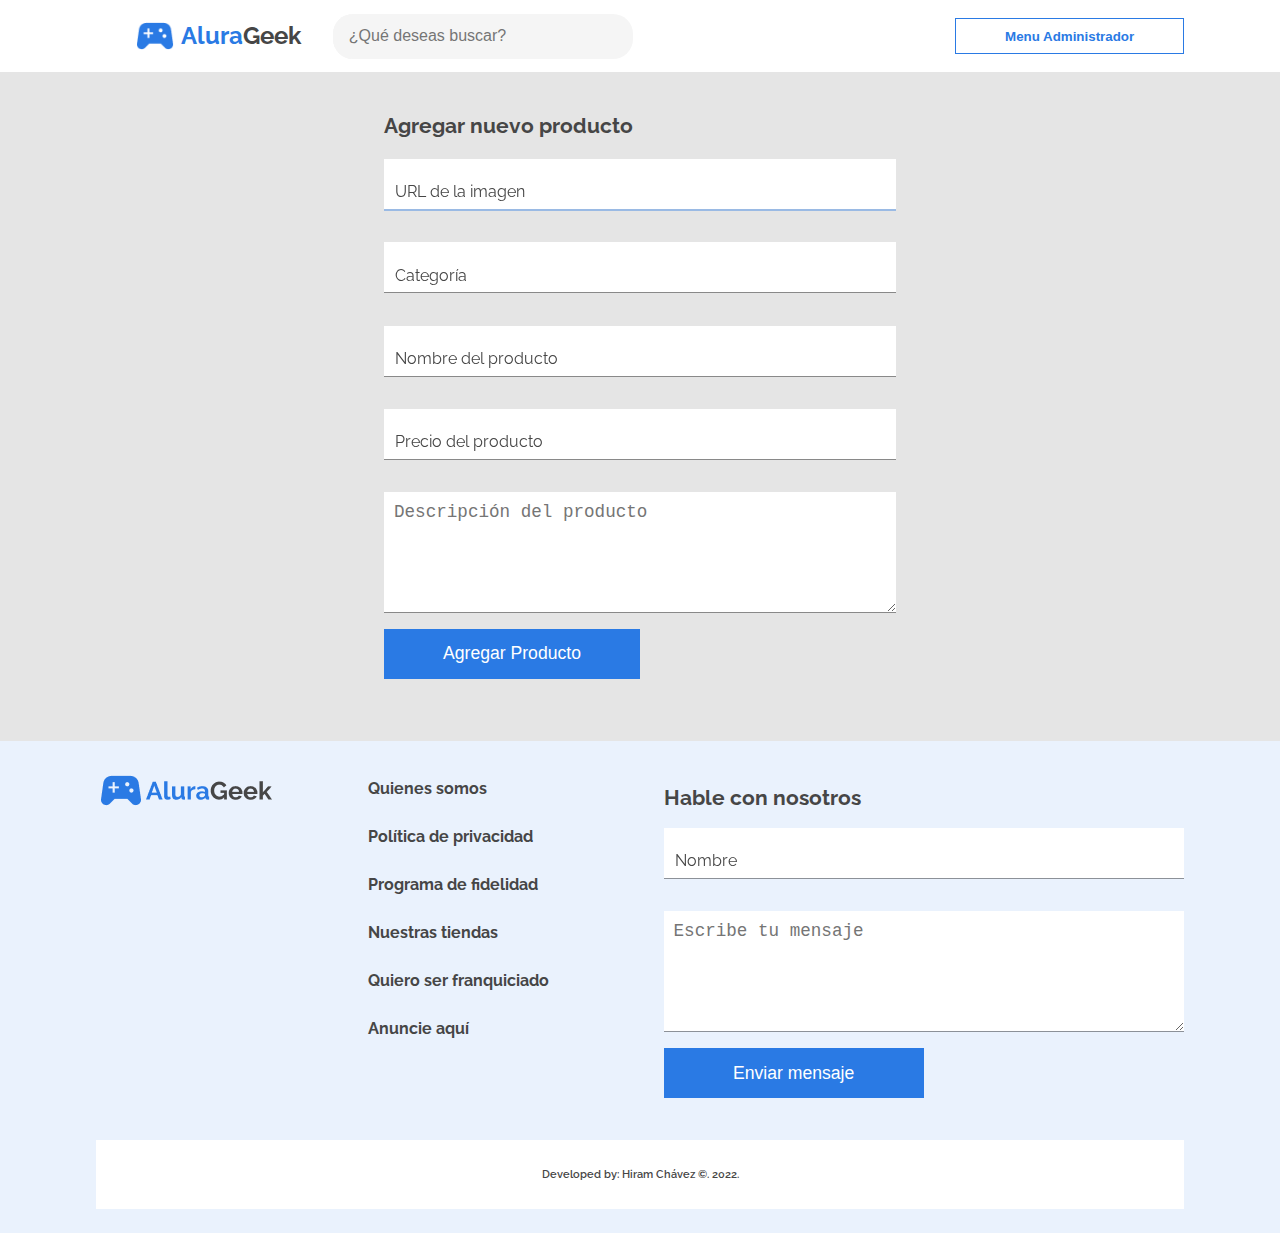
<file: sources/pages/addProduct.html>
<!DOCTYPE html>
<html lang="en">
<head>
    <meta charset="UTF-8">
    <meta http-equiv="X-UA-Compatible" content="IE=edge">
    <meta name="viewport" content="width=device-width, initial-scale=1.0">
    <title>Agregar Producto</title>

    <link rel="stylesheet" href="../css/reset.css"> 
    <link rel="stylesheet" href="../css/index.css"> 
    <link rel="stylesheet" href="../css/header.css">

    <link rel="stylesheet" href="../css/footer.css">
    <link rel="stylesheet" href="../css/secciones_footer/logo.css">
    <link rel="stylesheet" href="../css/secciones_footer/menu.css">
    <link rel="stylesheet" href="../css/secciones_footer/contacto.css">
    <link rel="stylesheet" href="../css/secciones_footer/developer.css">
    
    <link rel="stylesheet" href="../css/main.css">
    <link rel="stylesheet" href="../css/secciones_main/secciones.css">
    <link rel="stylesheet" href="../css/inputComponent.css">

    <link rel="stylesheet" href="../css/login_page/main_login.css">
    <link rel="stylesheet" href="../css/addProductPage/addProduct.css">

</head>

<body>
    <header id="header" class="encabezado">
        <section class="encabezado__rotuloContainer">
            <figure class="encabezado__logoContainer">
                <img class="encabezado__logoContainer-logo" src="../assets/logo-alurageek.png" alt="Logo de Alura Geek">
            </figure>
            <h1 class="encabezado__nombreEmpresa">
                <span class="encabezado__nombreEmpresa-inicial">Alura</span><span class="encabezado__nombreEmpresa-final">Geek</span>
            </h1>
        </section>
        <section class="encabezado__loginContainer btnMenuAdmin_container">
            <input class="encabezado__loginBtn button btnMenuAdmin" type="submit" value="Menu Administrador">
        </section>
        <section class="encabezado__buscadorContainer">
            <div class="buscador__barraBusquedaContainer">
                <input class="buscador__barraBusquedaContainer-input" type="search" name="buscador" id="buscador" placeholder="¿Qué deseas buscar?">
                <i class="fa-solid fa-magnifying-glass"></i>
            </div>
            <i class="fa-solid fa-magnifying-glass"></i>
        </section>
    </header>

    <main id="main" class="main">
        
        <section class="main__secciones containers seccion_agregarProducto">
            <form class="agregarProducto__form">
                <p class="agregarProducto__form-titulo">Agregar nuevo producto</p>
            </form>
        </section>
        
    </main>

    <footer id="footer" class="footer containers">
        <section class="footer__logo">
            <figure class="footer__logo__container">
                <img class="footer__logo__container-img" src="../assets/logo-alurageek-con-nombre.png" alt="Logotipo y nombre de Alura Geek">
            </figure>
        </section>
        <section class="footer__menu">
            <ul class="footer__menu__listado">
                <li class="footer__menu-items">
                    <a href="#footer" class="footer__menu-link">
                        Quienes somos                        
                    </a>
                </li>
                <li class="footer__menu-items">
                    <a href="#footer" class="footer__menu-link">
                        Política de privacidad                        
                    </a>
                </li>
                <li class="footer__menu-items">
                    <a href="#footer" class="footer__menu-link">
                        Programa de fidelidad                        
                    </a>
                </li>
                <li class="footer__menu-items">
                    <a href="#footer" class="footer__menu-link">
                        Nuestras tiendas                        
                    </a>
                </li>
                <li class="footer__menu-items">
                    <a href="" class="footer__menu-link">
                        Quiero ser franquiciado                        
                    </a>
                </li>
                <li class="footer__menu-items">
                    <a href="#footer" class="footer__menu-link">
                        Anuncie aquí 
                    </a>
                </li>
            </ul>
        </section>
        <section class="footer__contacto ">
            <form class="footer__contacto-form">
                <p class="footer__contacto-titulo">Hable con nosotros</p>
            </form>
        </section>
        <section class="footer__developer">
            <p>Developed by: Hiram Chávez ©. 2022.</p>
        </section>
    </footer>
    
    <!-- Font Awesome -->
    <link rel="stylesheet" href="https://cdnjs.cloudflare.com/ajax/libs/font-awesome/6.1.1/css/all.min.css"
        integrity="sha512-KfkfwYDsLkIlwQp6LFnl8zNdLGxu9YAA1QvwINks4PhcElQSvqcyVLLD9aMhXd13uQjoXtEKNosOWaZqXgel0g=="
        crossorigin="anonymous" referrerpolicy="no-referrer" />

    <script src="../js/logoClick.js"></script>
    <script type="module" src="../controllers/footerForm.js"></script>
    <script type="module" src="../controllers/addProductForm.js"></script>
</body>
</html>
</file>
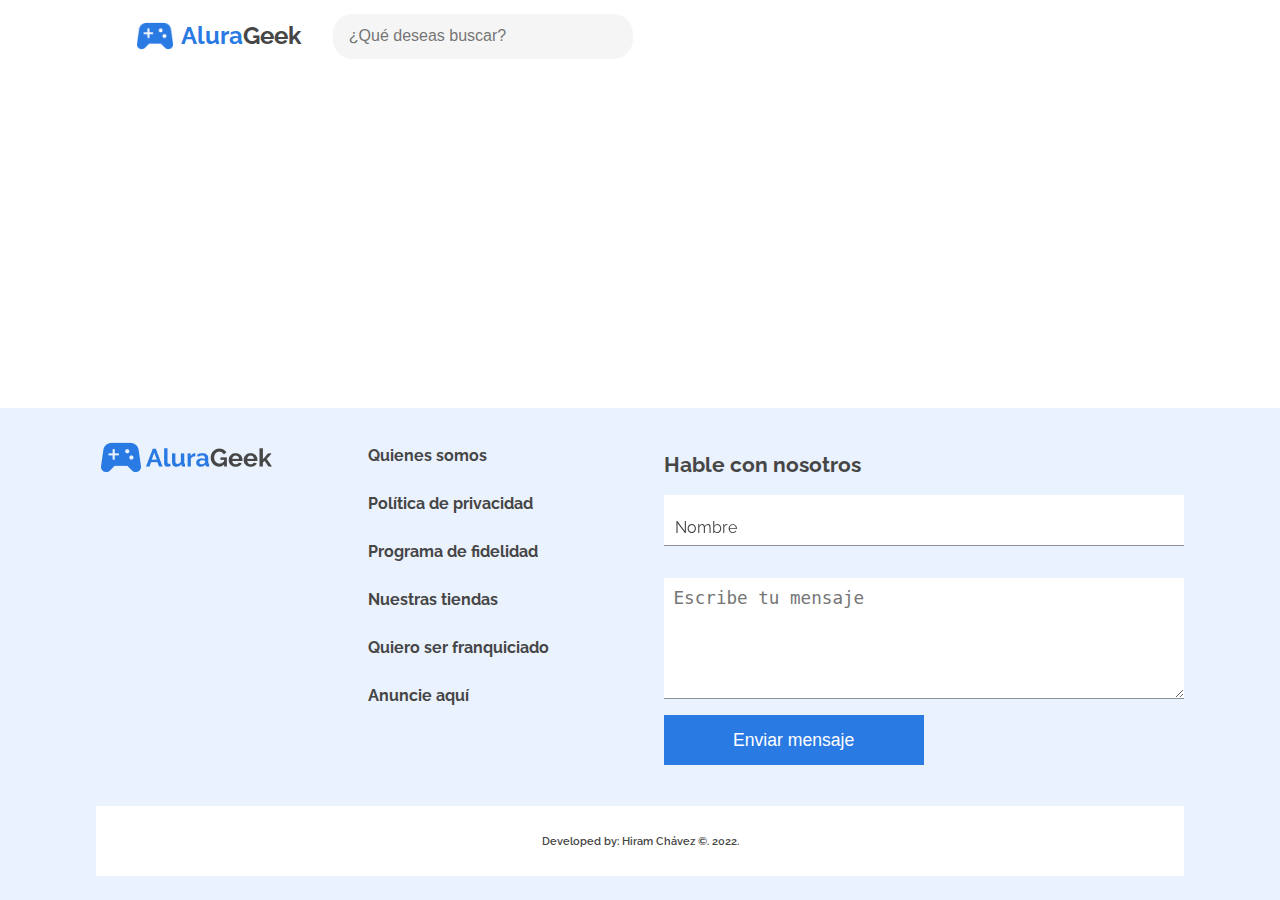
<file: sources/pages/allProducts.html>
<!DOCTYPE html>
<html lang="en">
<head>
    <meta charset="UTF-8">
    <meta http-equiv="X-UA-Compatible" content="IE=edge">
    <meta name="viewport" content="width=device-width, initial-scale=1.0">
    <title>Todos los Productos</title>

    <link rel="stylesheet" href="../css/reset.css"> 
    <link rel="stylesheet" href="../css/index.css"> 
    <link rel="stylesheet" href="../css/header.css">

    <link rel="stylesheet" href="../css/footer.css">
    <link rel="stylesheet" href="../css/secciones_footer/logo.css">
    <link rel="stylesheet" href="../css/secciones_footer/menu.css">
    <link rel="stylesheet" href="../css/secciones_footer/contacto.css">
    <link rel="stylesheet" href="../css/secciones_footer/developer.css">
    
    <link rel="stylesheet" href="../css/main.css">
    <link rel="stylesheet" href="../css/secciones_main/secciones.css">
    <link rel="stylesheet" href="../css/inputComponent.css">

    <link rel="stylesheet" href="../css/login_page/main_login.css">
    <link rel="stylesheet" href="../css/allProductsPage/allProducts.css">

</head>

<body>
    <header id="header" class="encabezado">
        <section class="encabezado__rotuloContainer">
            <figure class="encabezado__logoContainer">
                <img class="encabezado__logoContainer-logo" src="../assets/logo-alurageek.png" alt="Logo de Alura Geek">
            </figure>
            <h1 class="encabezado__nombreEmpresa">
                <span class="encabezado__nombreEmpresa-inicial">Alura</span><span class="encabezado__nombreEmpresa-final">Geek</span>
            </h1>
        </section>
        <section class="encabezado__buscadorContainer">
            <div class="buscador__barraBusquedaContainer">
                <input class="buscador__barraBusquedaContainer-input" type="search" name="buscador" id="buscador" placeholder="¿Qué deseas buscar?">
                <i class="fa-solid fa-magnifying-glass"></i>
            </div>
            <i class="fa-solid fa-magnifying-glass"></i>
        </section>
    </header>

    <main id="main" class="main">
        
        <section class="main__secciones containers">
            
        </section>
        
    </main>

    <footer id="footer" class="footer containers">
        <section class="footer__logo">
            <figure class="footer__logo__container">
                <img class="footer__logo__container-img" src="../assets/logo-alurageek-con-nombre.png" alt="Logotipo y nombre de Alura Geek">
            </figure>
        </section>
        <section class="footer__menu">
            <ul class="footer__menu__listado">
                <li class="footer__menu-items">
                    <a href="#footer" class="footer__menu-link">
                        Quienes somos                        
                    </a>
                </li>
                <li class="footer__menu-items">
                    <a href="#footer" class="footer__menu-link">
                        Política de privacidad                        
                    </a>
                </li>
                <li class="footer__menu-items">
                    <a href="#footer" class="footer__menu-link">
                        Programa de fidelidad                        
                    </a>
                </li>
                <li class="footer__menu-items">
                    <a href="#footer" class="footer__menu-link">
                        Nuestras tiendas                        
                    </a>
                </li>
                <li class="footer__menu-items">
                    <a href="" class="footer__menu-link">
                        Quiero ser franquiciado                        
                    </a>
                </li>
                <li class="footer__menu-items">
                    <a href="#footer" class="footer__menu-link">
                        Anuncie aquí 
                    </a>
                </li>
            </ul>
        </section>
        <section class="footer__contacto ">
            <form class="footer__contacto-form">
                <p class="footer__contacto-titulo">Hable con nosotros</p>
            </form>
        </section>
        <section class="footer__developer">
            <p>Developed by: Hiram Chávez ©. 2022.</p>
        </section>
    </footer>
    
    <!-- Font Awesome -->
    <link rel="stylesheet" href="https://cdnjs.cloudflare.com/ajax/libs/font-awesome/6.1.1/css/all.min.css"
        integrity="sha512-KfkfwYDsLkIlwQp6LFnl8zNdLGxu9YAA1QvwINks4PhcElQSvqcyVLLD9aMhXd13uQjoXtEKNosOWaZqXgel0g=="
        crossorigin="anonymous" referrerpolicy="no-referrer" />

    <script type="module" src="../controllers/footerForm.js"></script>
    <script type="module" src="../controllers/allProducts.js"></script>
    <script type="module" src="../js/addProductClick.js"></script>
    <script src="../js/logoClick.js"></script>
</body>
</html>
</file>
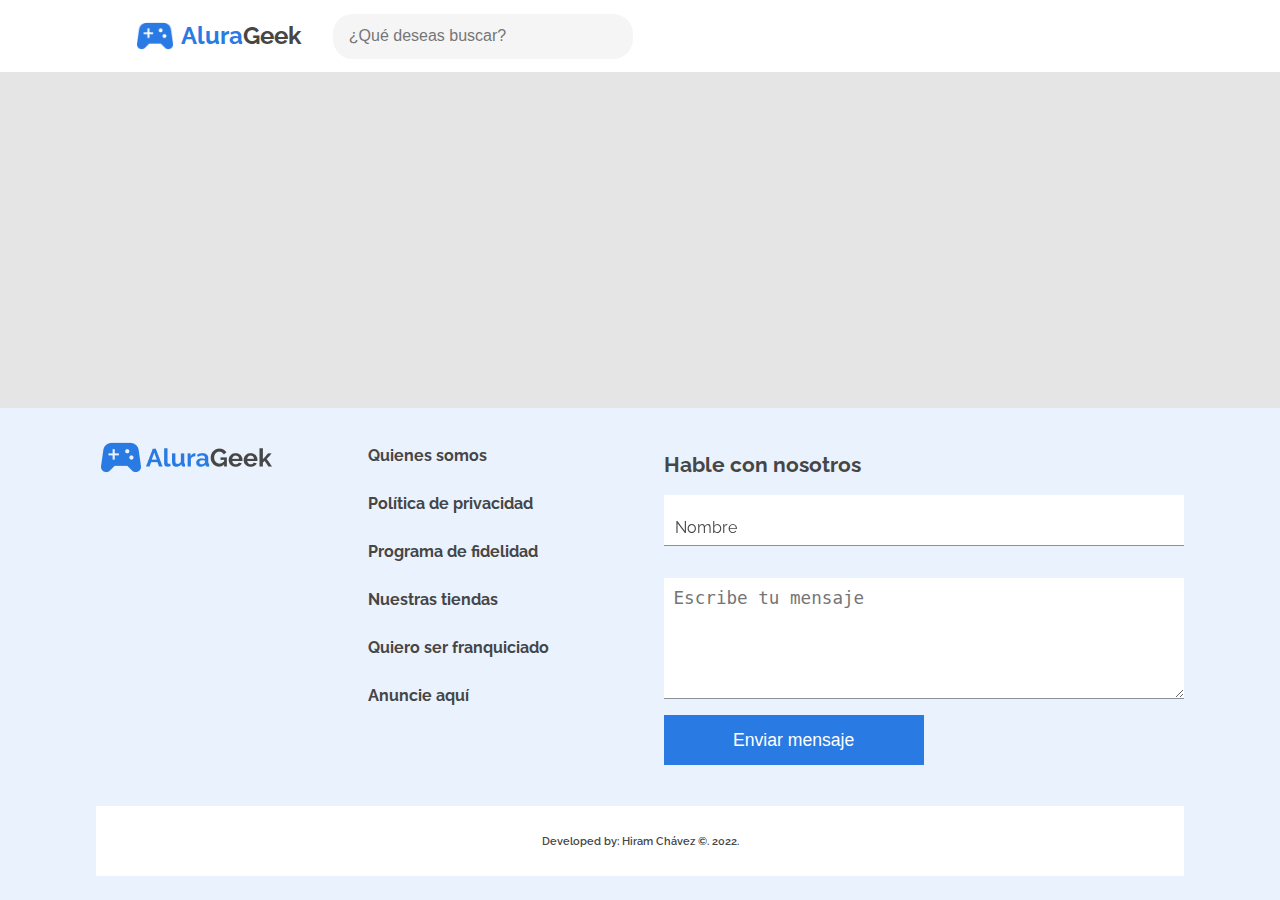
<file: sources/pages/infoProduct.html>
<!DOCTYPE html>
<html lang="en">
<head>
    <meta charset="UTF-8">
    <meta http-equiv="X-UA-Compatible" content="IE=edge">
    <meta name="viewport" content="width=device-width, initial-scale=1.0">
    <title>Datos del producto</title>

    <link rel="stylesheet" href="../css/reset.css"> 
    <link rel="stylesheet" href="../css/index.css"> 
    <link rel="stylesheet" href="../css/header.css">

    <link rel="stylesheet" href="../css/footer.css">
    <link rel="stylesheet" href="../css/secciones_footer/logo.css">
    <link rel="stylesheet" href="../css/secciones_footer/menu.css">
    <link rel="stylesheet" href="../css/secciones_footer/contacto.css">
    <link rel="stylesheet" href="../css/secciones_footer/developer.css">
    
    <link rel="stylesheet" href="../css/main.css">
    <link rel="stylesheet" href="../css/secciones_main/secciones.css">
    <link rel="stylesheet" href="../css/inputComponent.css">

    <link rel="stylesheet" href="../css/login_page/main_login.css">
    <link rel="stylesheet" href="../css/infoProduct/infoProduct.css">

</head>

<body>
    <header id="header" class="encabezado">
        <section class="encabezado__rotuloContainer">
            <figure class="encabezado__logoContainer">
                <img class="encabezado__logoContainer-logo" src="../assets/logo-alurageek.png" alt="Logo de Alura Geek">
            </figure>
            <h1 class="encabezado__nombreEmpresa">
                <span class="encabezado__nombreEmpresa-inicial">Alura</span><span class="encabezado__nombreEmpresa-final">Geek</span>
            </h1>
        </section>
        <section class="encabezado__buscadorContainer">
            <div class="buscador__barraBusquedaContainer">
                <input class="buscador__barraBusquedaContainer-input" type="search" name="buscador" id="buscador" placeholder="¿Qué deseas buscar?">
                <i class="fa-solid fa-magnifying-glass"></i>
            </div>
            <i class="fa-solid fa-magnifying-glass"></i>
        </section>
    </header>

    <main id="main" class="main">
        
        <!-- <section class="main__secciones containers seccion_producto-data">
            
        </section> -->
        
    </main>

    <footer id="footer" class="footer containers">
        <section class="footer__logo">
            <figure class="footer__logo__container">
                <img class="footer__logo__container-img" src="../assets/logo-alurageek-con-nombre.png" alt="Logotipo y nombre de Alura Geek">
            </figure>
        </section>
        <section class="footer__menu">
            <ul class="footer__menu__listado">
                <li class="footer__menu-items">
                    <a href="#footer" class="footer__menu-link">
                        Quienes somos                        
                    </a>
                </li>
                <li class="footer__menu-items">
                    <a href="#footer" class="footer__menu-link">
                        Política de privacidad                        
                    </a>
                </li>
                <li class="footer__menu-items">
                    <a href="#footer" class="footer__menu-link">
                        Programa de fidelidad                        
                    </a>
                </li>
                <li class="footer__menu-items">
                    <a href="#footer" class="footer__menu-link">
                        Nuestras tiendas                        
                    </a>
                </li>
                <li class="footer__menu-items">
                    <a href="" class="footer__menu-link">
                        Quiero ser franquiciado                        
                    </a>
                </li>
                <li class="footer__menu-items">
                    <a href="#footer" class="footer__menu-link">
                        Anuncie aquí 
                    </a>
                </li>
            </ul>
        </section>
        <section class="footer__contacto ">
            <form class="footer__contacto-form">
                <p class="footer__contacto-titulo">Hable con nosotros</p>
            </form>
        </section>
        <section class="footer__developer">
            <p>Developed by: Hiram Chávez ©. 2022.</p>
        </section>
    </footer>
    
    <!-- Font Awesome -->
    <link rel="stylesheet" href="https://cdnjs.cloudflare.com/ajax/libs/font-awesome/6.1.1/css/all.min.css"
        integrity="sha512-KfkfwYDsLkIlwQp6LFnl8zNdLGxu9YAA1QvwINks4PhcElQSvqcyVLLD9aMhXd13uQjoXtEKNosOWaZqXgel0g=="
        crossorigin="anonymous" referrerpolicy="no-referrer" />

    <script type="module" src="../controllers/footerForm.js"></script>
    <script type="module" src="../components/InfoProduct.js"></script>
    <script src="../js/logoClick.js"></script>
    
</body>
</html>
</file>
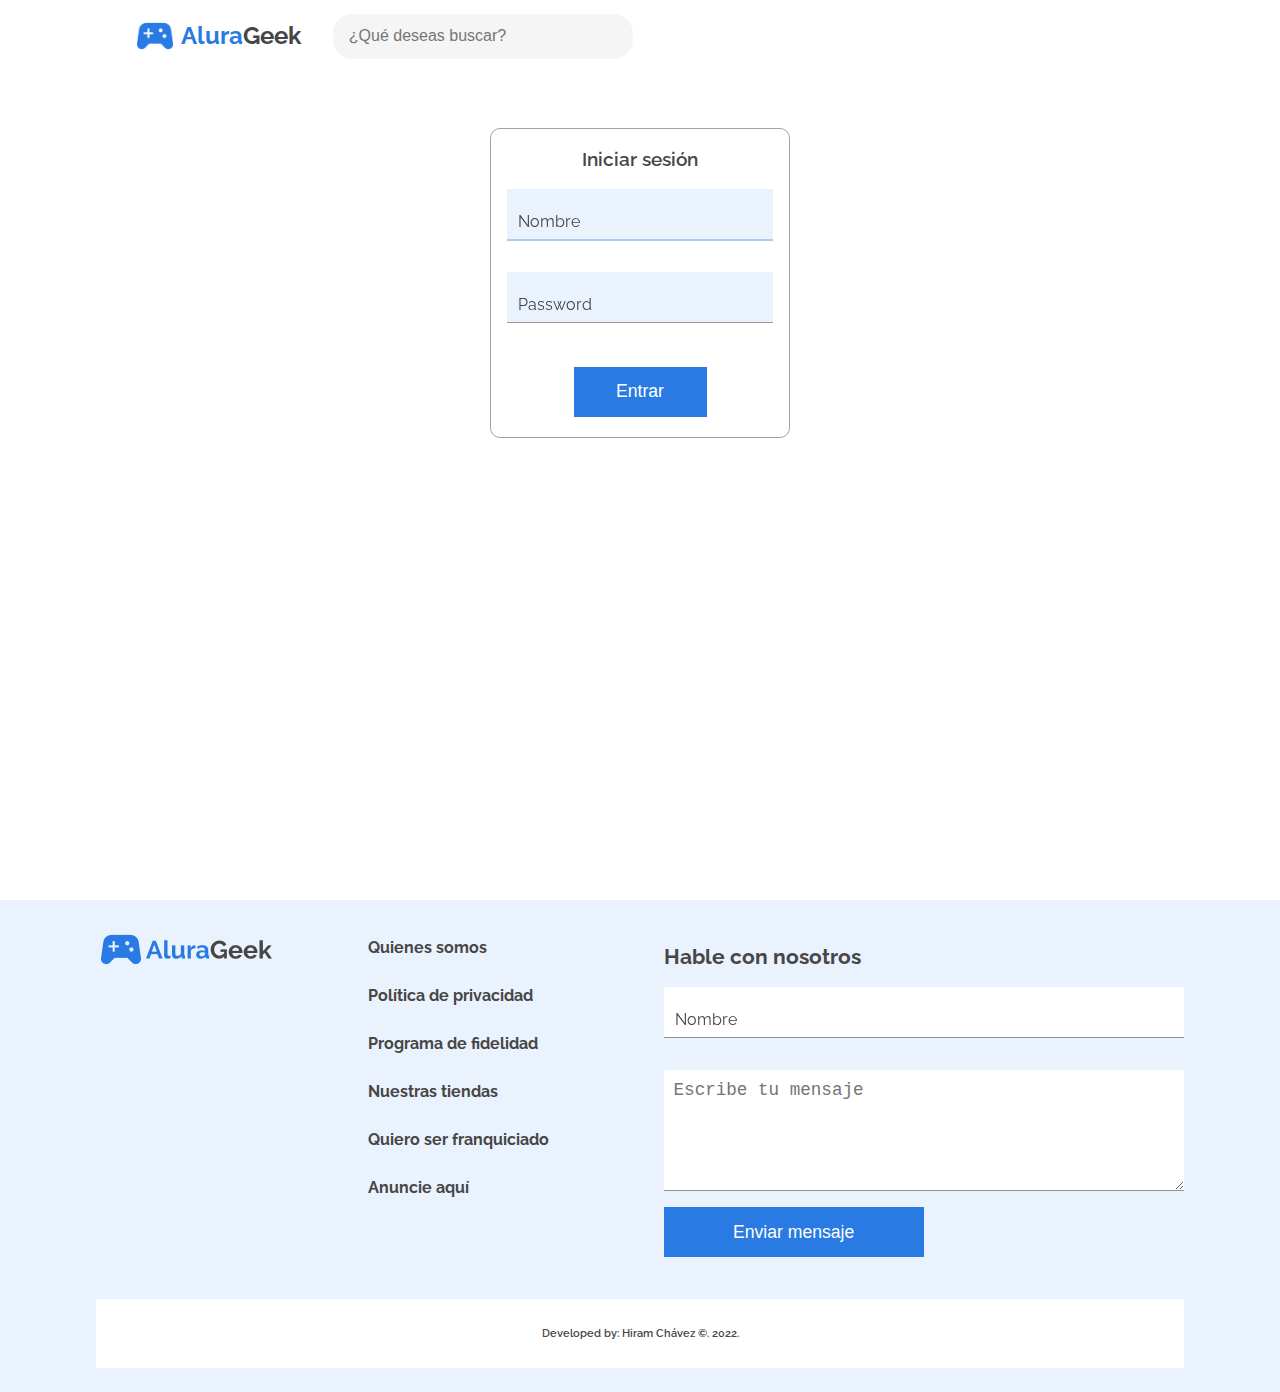
<file: sources/pages/login.html>
<!DOCTYPE html>
<html lang="en">
<head>
    <meta charset="UTF-8">
    <meta http-equiv="X-UA-Compatible" content="IE=edge">
    <meta name="viewport" content="width=device-width, initial-scale=1.0">
    <title>Login AluraGeek</title>

    <link rel="stylesheet" href="../css/reset.css"> 
    <link rel="stylesheet" href="../css/index.css"> 
    <link rel="stylesheet" href="../css/header.css">

    <link rel="stylesheet" href="../css/footer.css">
    <link rel="stylesheet" href="../css/secciones_footer/logo.css">
    <link rel="stylesheet" href="../css/secciones_footer/menu.css">
    <link rel="stylesheet" href="../css/secciones_footer/contacto.css">
    <link rel="stylesheet" href="../css/secciones_footer/developer.css">
    
    <link rel="stylesheet" href="../css/main.css">

    <link rel="stylesheet" href="../css/login_page/main_login.css">
    <link rel="stylesheet" href="../css/inputComponent.css">

</head>

<body>
    <header id="header" class="encabezado">
        <section class="encabezado__rotuloContainer">
            <figure class="encabezado__logoContainer">
                <img class="encabezado__logoContainer-logo" src="../assets/logo-alurageek.png" alt="Logo de Alura Geek">
            </figure>
            <h1 class="encabezado__nombreEmpresa">
                <span class="encabezado__nombreEmpresa-inicial">Alura</span><span class="encabezado__nombreEmpresa-final">Geek</span>
            </h1>
        </section>
        <section class="encabezado__buscadorContainer">
            <div class="buscador__barraBusquedaContainer">
                <input class="buscador__barraBusquedaContainer-input" type="search" name="buscador" id="buscador" placeholder="¿Qué deseas buscar?">
                <i class="fa-solid fa-magnifying-glass"></i>
            </div>
            <i class="fa-solid fa-magnifying-glass"></i>
        </section>
    </header>

    <main id="main" class="main">
        <section class="login__container containers">
            <form autocomplete="off" class="login__form">
                <p class="login__form-title">Iniciar sesión</p>
            </form>
        </section>
        
    </main>

    <footer id="footer" class="footer containers">
        <section class="footer__logo">
            <figure class="footer__logo__container">
                <img class="footer__logo__container-img" src="../assets/logo-alurageek-con-nombre.png" alt="Logotipo y nombre de Alura Geek">
            </figure>
        </section>
        <section class="footer__menu">
            <ul class="footer__menu__listado">
                <li class="footer__menu-items">
                    <a href="#footer" class="footer__menu-link">
                        Quienes somos                        
                    </a>
                </li>
                <li class="footer__menu-items">
                    <a href="#footer" class="footer__menu-link">
                        Política de privacidad                        
                    </a>
                </li>
                <li class="footer__menu-items">
                    <a href="#footer" class="footer__menu-link">
                        Programa de fidelidad                        
                    </a>
                </li>
                <li class="footer__menu-items">
                    <a href="#footer" class="footer__menu-link">
                        Nuestras tiendas                        
                    </a>
                </li>
                <li class="footer__menu-items">
                    <a href="" class="footer__menu-link">
                        Quiero ser franquiciado                        
                    </a>
                </li>
                <li class="footer__menu-items">
                    <a href="#footer" class="footer__menu-link">
                        Anuncie aquí 
                    </a>
                </li>
            </ul>
        </section>
        <section class="footer__contacto ">
            <form class="footer__contacto-form">
                <p class="footer__contacto-titulo">Hable con nosotros</p>
            </form>
        </section>
        <section class="footer__developer">
            <p>Developed by: Hiram Chávez ©. 2022.</p>
        </section>
    </footer>
    
    <!-- Font Awesome -->
    <link rel="stylesheet" href="https://cdnjs.cloudflare.com/ajax/libs/font-awesome/6.1.1/css/all.min.css"
        integrity="sha512-KfkfwYDsLkIlwQp6LFnl8zNdLGxu9YAA1QvwINks4PhcElQSvqcyVLLD9aMhXd13uQjoXtEKNosOWaZqXgel0g=="
        crossorigin="anonymous" referrerpolicy="no-referrer" />

    <script type="module" src="../controllers/footerForm.js"></script>
    <script type="module" src="../controllers/loginForm.js"></script>
</body>
</html>
</file>
<file: sources/css/index.css>
@import url('https://fonts.googleapis.com/css2?family=Gantari&family=Raleway&display=swap');

:root {
    --blanco1: #FFFFFF;
    --blanco2: #F5F5F5;
    --azul: #2A7AE4;
    --black: #464646;
    --gris-letras: #A2A2A2;
    --bg_footer: #EAF2FD;
    --fondo_gris: #E5E5E5;
}

html {
    box-sizing: border-box;
    height: 100%;
    font-family: 'Raleway', 'Gantari', Arial, Helvetica, sans-serif;
}

*, *:before, *:after{
    outline: 0;
    box-sizing: inherit;
}

body {
    min-height: 100%;
    display: grid;
    grid-template: 
    "header" 72px
    "main" 1fr
    "footer" auto;
    color: var(--black);
    line-height: 28px;
}

/*A los links se le quitan el subrayado*/
a {
    text-decoration: none;
    color: inherit;
} 

.button {
    color: var(--azul);
    border: 1px solid var(--azul);
    background-color: var(--blanco1);
    width: 100%;
    padding: .6rem;
    font-weight: 700;
    cursor: pointer;
}

/* Diseño para tabletas y laptops   --and (max-width: 1024px) */
@media screen and (min-width: 600px) {

}

/* Diseño para pc, laptops */
@media screen and (min-width: 1024px) {

}
</file>
<file: sources/css/header.css>
#header {
    grid-area: header;
    display: grid;
    grid-template:
    "rotulo login buscador" 72px / 45% 40% 15%;
    background-color: var(--blanco1);
}

.encabezado__rotuloContainer {
    grid-area: rotulo;
    display: flex;
    height: 100%;
    align-items: center;
    justify-content: center;
    cursor: pointer;
}

.encabezado__logoContainer {
    width: 23px;
    height: 100%;
    display: flex;
    align-items: center;
    margin-right: .2rem;
}

.encabezado__logoContainer-logo {
    width: 23px;
    height: auto;
    object-fit: cover;
}

.encabezado__nombreEmpresa {
    font-weight: 700;
}

.encabezado__nombreEmpresa-inicial {
    color: var(--azul);
}

.encabezado__nombreEmpresa-final {
    color: var(--negro);
}

.encabezado__loginContainer {
    grid-area: login;
    padding: .3rem 1rem;
    line-height: calc(72px - .6rem);
}

.encabezado__buscadorContainer {
    grid-area: buscador;
    display: flex;
    justify-content: center;
    align-items: center;
}

.encabezado__buscadorContainer > i {
    cursor: pointer;
}

.buscador__barraBusquedaContainer {
    display: none;
}

/* Diseño para tabletas y laptops   --and (max-width: 1024px) */
@media screen and (min-width: 600px) {
    #header {
        grid-template:
        "rotulo buscador login" 72px / 25% 50% 25%;
    }

    .encabezado__rotuloContainer {
        justify-content: flex-end;
        padding-right: 1.2rem;
    }

    .encabezado__buscadorContainer {
        justify-content: flex-start;
        padding-left: .8rem;
    }

    .buscador__barraBusquedaContainer {
        display: flex;
        height: 45px;
        width: 300px;
        background-color: var(--blanco2);
        border-radius: 20px;
    }

    .encabezado__buscadorContainer > i {
        display: none;
    }

    .buscador__barraBusquedaContainer > i {
        line-height: 45px;
        margin-right: 1.5rem;
        cursor: pointer;
    }

    .buscador__barraBusquedaContainer-input {
        border: none;        
        width: 100%;
        border-radius: 20px;
        background-color: var(--blanco2);
        color: var(--gris-letras);
        padding: 0 .8rem 0 1rem;
        font-size: 1rem;
    }
}

/* Diseño para pc, laptops */
@media screen and (min-width: 1024px) {

    #header {
        grid-template:
        "rotulo buscador login" 72px / 25% 40% 35%;
    }

    .encabezado__logoContainer {
        width: 38px;
        margin-right: .4rem;
    }

    .encabezado__logoContainer-logo {
        width: 38px;
    }

    .encabezado__rotuloContainer {
        font-size: 1.5rem;
    }

    .encabezado__loginContainer {
        padding-right: 15rem;
    }

}
</file>
<file: sources/css/footer.css>
#footer {
    grid-area: footer;
    background-color: var(--bg_footer);
    display: grid;
    grid-template: 
    "logo" auto
    "menu" auto
    "contacto" auto
    "developer" auto;
}

/* Diseño para tabletas y laptops   --and (max-width: 1024px) */
@media screen and (min-width: 600px) {
    
    #footer {
        grid-template: 
        "logo contacto" auto
        "menu contacto" auto
        "developer developer" auto / .4fr 1fr;
    }

}

/* Diseño para pc, laptops */
@media screen and (min-width: 1024px) {
    #footer {
        grid-template: 
        "logo menu contacto" auto
        "developer developer developer" auto / .1fr .7fr 1fr;
    }
}
</file>
<file: sources/css/secciones_footer/logo.css>
.footer__logo {
    grid-area: logo;
}

.footer__logo__container {
    display: flex;
    justify-content: center;
    padding: .5rem 0;
}

/* Diseño para tabletas y laptops   --and (max-width: 1024px) */
@media screen and (min-width: 600px) {

    .footer__logo {
        display: flex;
    }
    
    .footer__logo__container {
        width: 100%;
        justify-content: left;
    }

}

/* Diseño para pc, laptops */
@media screen and (min-width: 1024px) {
    .footer__logo {
        display: block;        
    }

    .footer__logo__container {
        padding: 0;
    }
}
</file>
<file: sources/css/secciones_footer/menu.css>
.footer__menu{
    grid-area: menu;
    font-size: .9rem;
    text-align: center;
    font-weight: 600;
    line-height: 2.3rem;
}

/* Diseño para tabletas y laptops   --and (max-width: 1024px) */
@media screen and (min-width: 600px) {
    .footer__menu {
        margin: 0;
        font-size: 1rem;
        line-height: 3rem;
        text-align: left;
        font-weight: 700;
    }

    .footer__menu-items {
        padding-left: .5rem;
    }
}

/* Diseño para pc, laptops */
@media screen and (min-width: 1024px) {

    .footer__menu-items {
        padding-left: 6rem;
    }

}
</file>
<file: sources/css/secciones_footer/contacto.css>
.footer__contacto{
    grid-area: contacto;
}

.footer__contacto-form {
    margin: 1.2rem 0;
}

.footer__contacto-titulo {
    font-size: 1.2rem;
    font-weight: 700;
    margin-bottom: 1rem;
}

.submittButton{    
    border: none;
    width: 60%;
    height: 50px;
    background-color: var(--azul);
    color: var(--blanco1);
    font-size: 1.1rem;
    font-weight: 400;
    margin-top: 1rem;
}

.submittButton:hover{
    opacity: 0.8;
    cursor: pointer;
}

/* Diseño para tabletas y laptops   --and (max-width: 1024px) */
@media screen and (min-width: 600px) {

    .footer__contacto{
        padding-left: 2rem;
    }
    
    .footer__contacto-titulo {
        font-size: 1.3rem;
    }
    
    .submittButton{    
        width: 50%;
        margin-top: .5rem;
    }

}

/* Diseño para pc, laptops */
@media screen and (min-width: 1024px) {
    .footer__contacto{
        padding: 0 0 0 1rem;
    }
}
</file>
<file: sources/css/secciones_footer/developer.css>
.footer__developer {
    grid-area: developer;
    background-color: var(--blanco1);
    font-size: .7rem;
    text-align: center;
    font-weight: 600;
}

.footer__developer  > p {
    margin: 1.3rem 0;
}
</file>
<file: sources/css/main.css>
#main {
    grid-area: main;
}

.containers {
    padding: .7rem;
}

.titulos{
    font-size: 1.5rem;
    font-weight: 700;
}

.subtitulos{
    font-size: .9rem;
    font-weight: 500;
}

/* Diseño para tabletas y laptops   --and (max-width: 1024px) */
@media screen and (min-width: 600px) {
    .containers {
        padding: 1.2rem;
    }
    
    .titulos{
        font-size: 1.8rem;
    }
    
    .subtitulos{
        font-size: 1.2rem;
    }
}

/* Diseño para pc, laptops */
@media screen and (min-width: 1024px) {
    .containers {
        padding: 1.5rem 6rem;
    }

    .titulos{
        font-size: 2rem;
    }
    
    .subtitulos{
        font-size: 1.4rem;
    }
}
</file>
<file: sources/css/secciones_main/secciones.css>
.main__secciones__contenedor:not(:last-child) {
    margin-bottom: 1rem;
}

.main__secciones__head { /*Cada Encabezado de la sección*/
    display: flex;
    justify-content: space-between;
    margin-bottom: .2rem;
}

.secciones__head-title { /*Titulo de la sección*/
    font-size: 1.2rem;
    font-weight: 600;
}

.secciones__head-link, .card__datos-link { /*Links: Ver todo y Ver producto*/
    font-size: .9rem;
    color: var(--azul);
    font-weight: 600;
    cursor: pointer;
}

.main__secciones__gridCards { /*Grid de las cards*/
    display: grid;
    grid-template-columns: repeat(auto-fill, minmax(140px, 1fr));
    gap: .5rem;
    padding: .3rem 0;
}

.secciones__gridCards__card {
    transition: transform 0.3s ease-in-out;
}

.secciones__gridCards__card:hover {
    box-shadow: 1px 1px 2px rgb(0 0 0 / 50%);
    filter: opacity(0.9);
    transform: scale(1.04);
    cursor: pointer;
}

.secciones__gridCards__card:not(:nth-child(-n+4)) { /*Las dos últimas Cards no se muestran*/
    display: none;
}

.gridCards__card__imgContainer { /*Contenedor de la imagen*/
    width: 100%;
    height: 160px;
}

.card__imgContainer-img { /*Imagen del producto*/
    width: 100%;
    height: 100%;
    object-fit: cover;
}

.gridCards__card__datos { /*Contenedor de los datos*/
    font-size: .9rem;
    padding: .3rem 0;
    line-height: 25px;
}

.card__datos-nombre { /*Nombre del producto*/
    font-size: 1rem;
}

.card__datos-precio { /*Precio del producto*/
    font-weight: 600;
}

/* Diseño para tabletas y laptops   --and (max-width: 1024px) */
@media screen and (min-width: 600px) {
    
    .main__secciones__contenedor:not(:last-child) {
        margin-bottom: 1.2rem;
    }
    
    .secciones__head-title { /*Titulo de la sección*/
        font-size: 1.4rem;
        font-weight: 700;
    }
    
    .secciones__head-link, .card__datos-link { /*Links: Ver todo y Ver producto*/
        font-size: 1rem;
        font-weight: 700;
    }
    
    .main__secciones__gridCards { /*Grid de las cards*/
        grid-template-columns: repeat(auto-fill, minmax(150px, 1fr));
        gap: .7rem;
        padding: .5rem 0;
    }
    
    .gridCards__card__imgContainer { /*Contenedor de la imagen*/
        height: 170px;
    }
    
    .gridCards__card__datos { /*Contenedor de los datos*/
        font-size: 1.1rem;
        padding: .4rem 0;
        line-height: 28px;
    }
    
    .card__datos-nombre { /*Nombre del producto*/
        font-size: 1.2rem;
    }
    
    .card__datos-precio { /*Precio del producto*/
        font-weight: 700;
    }

}

/* Diseño para pc, laptops */
@media screen and (min-width: 1024px) {
    
    .secciones__gridCards__card:not(:nth-child(-n+4)) { /*Las dos últimas Cards se muestran*/
        display: block;
    }

}
</file>
<file: sources/css/inputComponent.css>
.form__inputContainer{
    height: 80px;
    position: relative;
    display: flex;
    flex-direction: column;
}

.form__inputContainer:not(:last-child) {
    margin-bottom: .2rem;
}

.form__inputContainer-data{
    border: none;
    box-shadow: 0 1px 0 rgb(0 0 0 / 40%);
    border-bottom: 1px solid var(--gris);
    position: absolute;
    height: 50px;
    width: calc(100%);
    top: 0;
    padding: 18px 10px 0 10px;
    font-size: 1.1rem;
    display: flex;
}

.form__inputContainer-data:focus {
    outline: none;
    box-shadow: 0 2px 0 rgb(42 122 228 / 40%);
}

.form__inputContainer-data:not(:placeholder-shown) + .form__inputContainer-text{
    transform: translate3d(0,-18px,0) scale(.75);
    color: var(--azul);
}

.form__inputContainer-text{
    position: absolute;
    font-size: 1rem;    
    top: calc(33px - .8rem);
    left: 0;
    margin-left: 11px;
    z-index: 1;
    pointer-events: none;
    transform-origin: 0 0;
    transform: translate3d(0,0,0);
    transition: all .2s ease;
    line-height: 1.6rem;
}

.form__inputContainer-error {
    display: none;
    position: absolute;
    font-size: .7rem;
    margin-left: 10px;
    bottom: 0;
}

.textArea {
    border: none;
    box-shadow: 0 1px 0 rgb(0 0 0 / 40%);
    border-bottom: 1px solid var(--gris);
    padding: 10px;
    font-size: 1.1rem;
    width: 100%;
}

.textArea:focus {
    box-shadow: 0 2px 0 rgb(42 122 228 / 40%);
}
</file>
<file: sources/css/login_page/main_login.css>
.login__container {
    height: calc(100vh - 72px);
    display: flex;
    justify-content: center;
}

.login__form {
    border: 1px solid var(--gris-letras);
    border-radius: 10px;
    width: 300px;
    height: 310px;
    margin-top: 2rem;
    padding: 1rem;
}

.login__form-title{
    text-align: center;
    font-size: 1.2rem;
    font-weight: 600;
    margin-bottom: 1rem;
}

.btnLoginContainer {
    display: flex;
    align-items: center;
}

.btnLoginContainer > input {
    margin-top: .7rem;
}

.form__inputContainer-login {
    background-color: var(--bg_footer);
}
</file>
<file: sources/css/addProductPage/addProduct.css>
.btnMenuAdmin_container {
    padding: 0;
    margin: 0;
    display: flex;
    align-items: center;
}

.agregarProducto__form {
    background-color: var(--fondo_gris);
    padding: 1rem;
}

.agregarProducto__form-titulo {
    font-size: 1.3rem;
    font-weight: 700;
    margin-bottom: 1.2rem;
}

/* Diseño para tabletas y laptops   --and (max-width: 1024px) */
@media screen and (min-width: 600px) {
    .btnMenuAdmin_container {
        width: 100%;
        justify-content: flex-start;
    }

    .btnMenuAdmin {
        width: 90%;
    }

}

/* Diseño para tabletas y laptops   --and (max-width: 1024px) */
@media screen and (min-width: 1024px) {

    .seccion_agregarProducto {
        display: flex;
        justify-content: center;
        background-color: var(--fondo_gris);
    }

    .agregarProducto__form {
        /* padding: 1rem 4rem; */
        /* margin: 0 7rem; */
        width: 50%;
    }

    .btnMenuAdmin_container {
        justify-content: flex-end;
        padding-right: 6rem;
    }

    .btnMenuAdmin {
        width: 65%;
    }
}
</file>
<file: sources/css/allProductsPage/allProducts.css>
.secciones__gridCards__card:not(:nth-child(-n+4)) { /*Las dos últimas Cards se muestran*/
    display: block;
}

.main__secciones__head {
    display: flex;
    align-items: center;
}

.inputContainer__btnAgregarProducto {
    display: flex;
    justify-content: center;
    width: 130px;    
}

.btnAgregarProducto {
    width: 100%;
    margin: 0;
    padding: 0;
    font-size: .8rem;
}

/* Diseño para tabletas y laptops   --and (max-width: 1024px) */
@media screen and (min-width: 600px) {
    .inputContainer__btnAgregarProducto {
        width: 230px;    
    }

    .btnAgregarProducto {
        font-size: 1.3rem;
    }
}
</file>
<file: sources/css/infoProduct/infoProduct.css>
.main {
    /* border: 1px solid red; */
    background-color: var(--fondo_gris);
}

.seccionData{
    /* border: 1px solid blue; */
    display: flex;
    flex-wrap: wrap;
}

.seccionData_figure {
    /* border: 1px solid green; */
    width: 100%;
    height: 195px;
    object-fit: cover;
}

.seccionData_img {
    width: 100%;
    height: 195px;
    object-fit: cover;
}

.seccionData_datos {
    padding: 1rem;
}

.seccionData_nombre {
    font-size: 1.2rem;
    font-weight: 600;
}

.seccionData_precio {
    font-weight: 600;
}

.seccionData_descripcion {
    font-size: .9rem;
}
</file>
